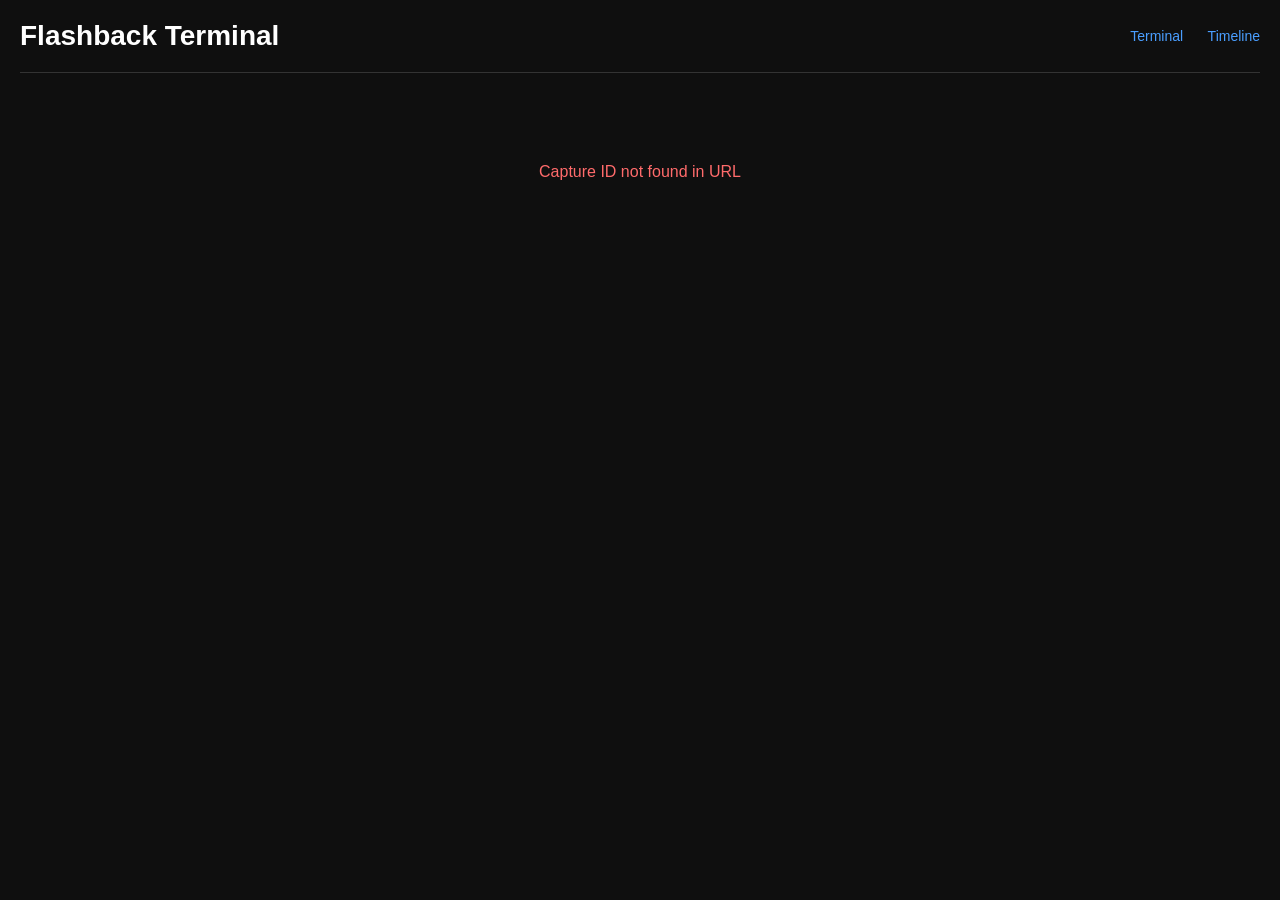
<file: flashback_terminal/templates/capture_detail.html>
<!DOCTYPE html>
<html lang="en">
<head>
    <meta charset="UTF-8">
    <meta name="viewport" content="width=device-width, initial-scale=1.0">
    <title>Capture Detail - Flashback Terminal</title>
    <style>
        * { box-sizing: border-box; margin: 0; padding: 0; }
        body {
            font-family: -apple-system, BlinkMacSystemFont, 'Segoe UI', Roboto, sans-serif;
            background: #0f0f0f;
            color: #e0e0e0;
            overflow-x: hidden;
            overflow-y: auto;
            min-height: 100vh;
        }
        .container { 
            max-width: 1400px; 
            margin: 0 auto; 
            padding: 20px;
            width: 100%;
        }
        header {
            display: flex;
            align-items: center;
            justify-content: space-between;
            margin-bottom: 30px;
            padding-bottom: 20px;
            border-bottom: 1px solid #333;
        }
        h1 { font-size: 28px; color: #fff; }
        h1 a { color: #fff; text-decoration: none; }
        h1 a:hover { color: #4a9eff; }
        .nav-links a {
            color: #4a9eff;
            text-decoration: none;
            margin-left: 20px;
            font-size: 14px;
        }
        .nav-links a:hover { text-decoration: underline; }
        .detail-grid {
            display: grid;
            grid-template-columns: 2fr 1fr;
            gap: 20px;
        }
        .screenshot-container {
            background: #1a1a1a;
            border-radius: 12px;
            overflow: hidden;
            border: 1px solid #333;
        }
        .screenshot-container img {
            width: 100%;
            height: auto;
            display: block;
        }
        .screenshot-container .no-image {
            width: 100%;
            height: 400px;
            background: #0a0a0a;
            display: flex;
            align-items: center;
            justify-content: center;
            color: #555;
            font-size: 16px;
        }
        .info-panel {
            background: #1a1a1a;
            border-radius: 12px;
            padding: 20px;
            border: 1px solid #333;
        }
        .info-panel h2 {
            color: #fff;
            font-size: 18px;
            margin-bottom: 15px;
        }
        .info-item {
            margin-bottom: 15px;
        }
        .info-item label {
            display: block;
            color: #888;
            font-size: 12px;
            margin-bottom: 4px;
        }
        .info-item span {
            color: #e0e0e0;
            font-size: 14px;
        }
        .info-item a {
            color: #4a9eff;
            text-decoration: none;
        }
        .info-item a:hover {
            text-decoration: underline;
        }
        .text-section {
            margin-top: 20px;
            padding-top: 20px;
            border-top: 1px solid #333;
        }
        .text-content {
            white-space: pre-wrap;
            font-family: 'Courier New', monospace;
            font-size: 13px;
            color: #ccc;
            background: #0a0a0a;
            padding: 15px;
            border-radius: 6px;
            max-height: 400px;
            overflow: auto;
            margin-top: 10px;
        }
        .neighbors-section {
            margin-top: 30px;
        }
        .neighbors-section h2 {
            color: #fff;
            font-size: 18px;
            margin-bottom: 15px;
        }
        .neighbor-grid {
            display: grid;
            grid-template-columns: repeat(auto-fill, minmax(200px, 1fr));
            gap: 15px;
        }
        .neighbor-card {
            background: #1a1a1a;
            border-radius: 8px;
            overflow: hidden;
            cursor: pointer;
            border: 1px solid #333;
            transition: transform 0.2s, border-color 0.2s;
        }
        .neighbor-card:hover {
            transform: translateY(-2px);
            border-color: #4a9eff;
        }
        .neighbor-card.center {
            border-color: #4a9eff;
            box-shadow: 0 0 10px rgba(74, 158, 255, 0.3);
        }
        .neighbor-card img {
            width: 100%;
            height: 120px;
            object-fit: cover;
            background: #0a0a0a;
        }
        .neighbor-card .no-image {
            width: 100%;
            height: 120px;
            background: #0a0a0a;
            display: flex;
            align-items: center;
            justify-content: center;
            color: #555;
            font-size: 12px;
        }
        .neighbor-info {
            padding: 10px;
        }
        .neighbor-time {
            color: #888;
            font-size: 11px;
        }
        .neighbor-rel {
            color: #4a9eff;
            font-size: 11px;
            margin-top: 2px;
        }
        .loading, .error {
            text-align: center;
            padding: 60px;
            color: #888;
        }
        .error { color: #ff6b6b; }
        @media (max-width: 900px) {
            .detail-grid {
                grid-template-columns: 1fr;
            }
        }
    </style>
</head>
<body>
    <div class="container">
        <header>
            <h1><a href="/">Flashback Terminal</a></h1>
            <div class="nav-links">
                <a href="/">Terminal</a>
                <a href="/timeline">Timeline</a>
            </div>
        </header>

        <div id="content">
            <div class="loading">Loading capture...</div>
        </div>
    </div>

    <script>
        const API_BASE = '/api/v1';

        // Get capture ID from URL path
        function getCaptureId() {
            const path = window.location.pathname;
            const match = path.match(/\/capture\/(\d+)/);
            return match ? match[1] : null;
        }

        // HTML escape function
        function escapeHtml(text) {
            if (text === null || text === undefined) return '';
            const str = String(text);
            const div = document.createElement('div');
            div.textContent = str;
            return div.innerHTML;
        }

        // Format timestamp
        function formatDateTime(timestamp) {
            if (!timestamp) return '-';
            return new Date(timestamp).toLocaleString();
        }

        async function loadCapture() {
            const captureId = getCaptureId();
            if (!captureId) {
                document.getElementById('content').innerHTML =
                    '<div class="error">Capture ID not found in URL</div>';
                return;
            }

            try {
                const [detailRes, neighborsRes] = await Promise.all([
                    fetch(`${API_BASE}/captures/by-id/${captureId}`),
                    fetch(`${API_BASE}/captures/by-id/${captureId}/neighbors?before=5&after=5`)
                ]);

                if (detailRes.status === 404) {
                    document.getElementById('content').innerHTML =
                        '<div class="error">Capture not found</div>';
                    return;
                }

                const detail = await detailRes.json();
                const neighbors = await neighborsRes.json();

                renderDetail(detail, neighbors);
            } catch (e) {
                document.getElementById('content').innerHTML =
                    `<div class="error">Error loading capture: ${escapeHtml(e.message)}</div>`;
            }
        }

        function renderDetail(detail, neighbors) {
            const neighborsHtml = neighbors.screenshots.map(n => `
                <div class="neighbor-card ${n.is_center ? 'center' : ''}"
                     onclick="window.location.href='/capture/${n.id}'">
                    ${n.screenshot_url
                        ? `<img src="${escapeHtml(n.screenshot_url)}" loading="lazy">`
                        : `<div class="no-image">No Image</div>`
                    }
                    <div class="neighbor-info">
                        <div class="neighbor-time">${escapeHtml(formatDateTime(n.timestamp))}</div>
                        <div class="neighbor-rel">${n.relative_minutes > 0 ? '+' : ''}${n.relative_minutes}m</div>
                    </div>
                </div>
            `).join('');

            const textSection = detail.ocr_text_full ? `
                <div class="text-section">
                    <h2>Terminal Text</h2>
                    <div class="text-content">${escapeHtml(detail.ocr_text_full)}</div>
                </div>
            ` : '';

            document.getElementById('content').innerHTML = `
                <div class="detail-grid">
                    <div class="screenshot-container">
                        ${detail.screenshot_url
                            ? `<img src="${escapeHtml(detail.screenshot_url)}" alt="Terminal Capture">`
                            : `<div class="no-image">No Screenshot Available</div>`
                        }
                    </div>
                    <div class="info-panel">
                        <h2>Capture Details</h2>
                        <div class="info-item">
                            <label>ID</label>
                            <span>${detail.id}</span>
                        </div>
                        <div class="info-item">
                            <label>Timestamp</label>
                            <span>${escapeHtml(formatDateTime(detail.timestamp))}</span>
                        </div>
                        <div class="info-item">
                            <label>Session</label>
                            <span>${escapeHtml(detail.session_name || 'Unknown')}</span>
                        </div>
                        <div class="info-item">
                            <label>Actions</label>
                            <span><a href="/timeline?time=${new Date(detail.timestamp).getTime() / 1000}">View in Timeline</a></span>
                        </div>
                        <div class="info-item">
                            <label>Has Text</label>
                            <span>${detail.ocr_text_full ? 'Yes' : 'No'}</span>
                        </div>
                        ${textSection}
                    </div>
                </div>
                <div class="neighbors-section">
                    <h2>Timeline Context</h2>
                    <div class="neighbor-grid">${neighborsHtml}</div>
                </div>
            `;
        }

        // Load on page load
        loadCapture();
    </script>
</body>
</html>
</file>
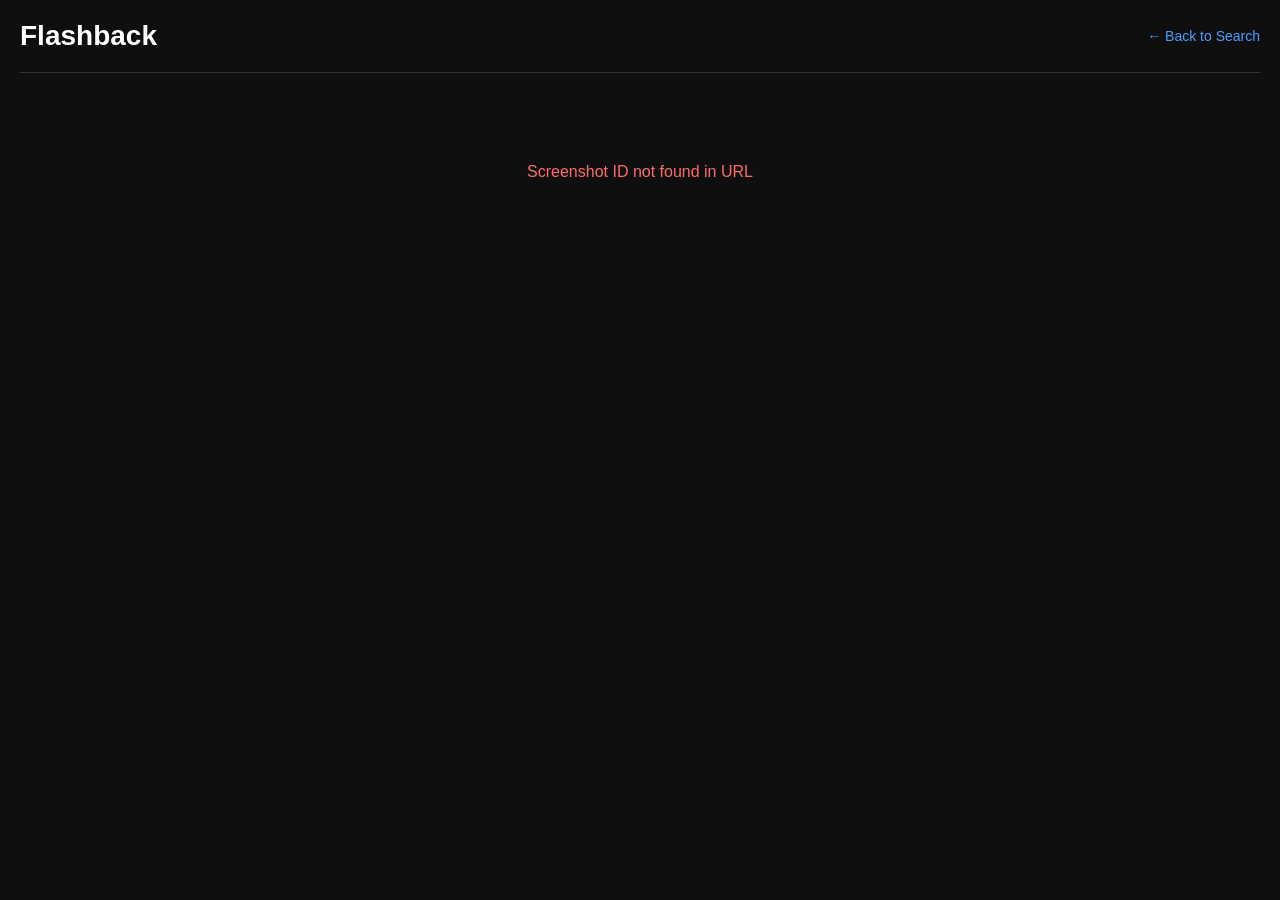
<file: reference/flashback-screenshot-webui/templates/detail.html>
<!DOCTYPE html>
<html lang="en">
<head>
    <meta charset="UTF-8">
    <meta name="viewport" content="width=device-width, initial-scale=1.0">
    <title>Screenshot Detail - Flashback</title>
    <style>
        * { box-sizing: border-box; margin: 0; padding: 0; }
        body {
            font-family: -apple-system, BlinkMacSystemFont, 'Segoe UI', Roboto, sans-serif;
            background: #0f0f0f;
            color: #e0e0e0;
            min-height: 100vh;
        }
        .container { max-width: 1400px; margin: 0 auto; padding: 20px; }
        header {
            display: flex;
            align-items: center;
            justify-content: space-between;
            margin-bottom: 30px;
            padding-bottom: 20px;
            border-bottom: 1px solid #333;
        }
        h1 { font-size: 28px; color: #fff; }
        h1 a { color: #fff; text-decoration: none; }
        h1 a:hover { color: #4a9eff; }
        .back-link {
            color: #4a9eff;
            text-decoration: none;
            font-size: 14px;
        }
        .back-link:hover { text-decoration: underline; }
        .timeline-link {
            color: #4a9eff;
            text-decoration: none;
            font-size: 14px;
        }
        .timeline-link:hover { text-decoration: underline; }
        .detail-grid {
            display: grid;
            grid-template-columns: 2fr 1fr;
            gap: 20px;
        }
        .screenshot-container {
            background: #1a1a1a;
            border-radius: 12px;
            overflow: hidden;
            border: 1px solid #333;
        }
        .screenshot-container img {
            width: 100%;
            height: auto;
            display: block;
        }
        .info-panel {
            background: #1a1a1a;
            border-radius: 12px;
            padding: 20px;
            border: 1px solid #333;
        }
        .info-panel h2 {
            color: #fff;
            font-size: 18px;
            margin-bottom: 15px;
        }
        .info-item {
            margin-bottom: 15px;
        }
        .info-item label {
            display: block;
            color: #888;
            font-size: 12px;
            margin-bottom: 4px;
        }
        .info-item span {
            color: #e0e0e0;
            font-size: 14px;
        }
        .info-item a {
            color: #4a9eff;
            text-decoration: none;
        }
        .info-item a:hover {
            text-decoration: underline;
        }
        .ocr-section {
            margin-top: 20px;
            padding-top: 20px;
            border-top: 1px solid #333;
        }
        .ocr-text {
            white-space: pre-wrap;
            font-family: monospace;
            font-size: 13px;
            color: #ccc;
            background: #0a0a0a;
            padding: 15px;
            border-radius: 6px;
            max-height: 400px;
            overflow: auto;
            margin-top: 10px;
        }
        .neighbors-section {
            margin-top: 30px;
        }
        .neighbors-section h2 {
            color: #fff;
            font-size: 18px;
            margin-bottom: 15px;
        }
        .neighbor-grid {
            display: grid;
            grid-template-columns: repeat(auto-fill, minmax(200px, 1fr));
            gap: 15px;
        }
        .neighbor-card {
            background: #1a1a1a;
            border-radius: 8px;
            overflow: hidden;
            cursor: pointer;
            border: 1px solid #333;
            transition: transform 0.2s, border-color 0.2s;
        }
        .neighbor-card:hover {
            transform: translateY(-2px);
            border-color: #4a9eff;
        }
        .neighbor-card.center {
            border-color: #4a9eff;
            box-shadow: 0 0 10px rgba(74, 158, 255, 0.3);
        }
        .neighbor-card img {
            width: 100%;
            height: 120px;
            object-fit: cover;
            background: #0a0a0a;
        }
        .neighbor-info {
            padding: 10px;
        }
        .neighbor-time {
            color: #888;
            font-size: 11px;
        }
        .neighbor-rel {
            color: #4a9eff;
            font-size: 11px;
            margin-top: 2px;
        }
        .loading, .error {
            text-align: center;
            padding: 60px;
            color: #888;
        }
        .error { color: #ff6b6b; }
        @media (max-width: 900px) {
            .detail-grid {
                grid-template-columns: 1fr;
            }
        }
    </style>
</head>
<body>
    <div class="container">
        <header>
            <h1><a href="/">Flashback</a></h1>
            <a href="/" class="back-link">&larr; Back to Search</a>
        </header>

        <div id="content">
            <div class="loading">Loading screenshot...</div>
        </div>
    </div>

    <script>
        const API_BASE = '/api/v1';

        // Get screenshot ID from URL path
        function getScreenshotId() {
            const path = window.location.pathname;
            const match = path.match(/\/screenshot\/(\d+)/);
            return match ? match[1] : null;
        }

        // HTML escape function to prevent XSS
        function escapeHtml(text) {
            if (text === null || text === undefined) return '';
            const str = String(text);
            const div = document.createElement('div');
            div.textContent = str;
            return div.innerHTML;
        }

        async function loadScreenshot() {
            const screenshotId = getScreenshotId();
            if (!screenshotId) {
                document.getElementById('content').innerHTML =
                    '<div class="error">Screenshot ID not found in URL</div>';
                return;
            }

            try {
                const [detailRes, neighborsRes] = await Promise.all([
                    fetch(`${API_BASE}/screenshots/by-id/${screenshotId}`),
                    fetch(`${API_BASE}/screenshots/by-id/${screenshotId}/neighbors?before=5&after=5`)
                ]);

                if (detailRes.status === 404) {
                    document.getElementById('content').innerHTML =
                        '<div class="error">Screenshot not found</div>';
                    return;
                }

                const detail = await detailRes.json();
                const neighbors = await neighborsRes.json();

                renderDetail(detail, neighbors);
            } catch (e) {
                document.getElementById('content').innerHTML =
                    `<div class="error">Error loading screenshot: ${escapeHtml(e.message)}</div>`;
            }
        }

        function renderDetail(detail, neighbors) {
            const neighborsHtml = neighbors.screenshots.map(n => `
                <div class="neighbor-card ${n.is_center ? 'center' : ''}"
                     onclick="window.location.href='/screenshot/${n.id}'">
                    <img src="${escapeHtml(n.screenshot_url)}" loading="lazy">
                    <div class="neighbor-info">
                        <div class="neighbor-time">${escapeHtml(n.timestamp_formatted)}</div>
                        <div class="neighbor-rel">${n.relative_minutes > 0 ? '+' : ''}${n.relative_minutes}m</div>
                    </div>
                </div>
            `).join('');

            const ocrSection = detail.ocr_text_full ? `
                <div class="ocr-section">
                    <h2>OCR Text</h2>
                    <div class="ocr-text">${escapeHtml(detail.ocr_text_full)}</div>
                </div>
            ` : '';

            document.getElementById('content').innerHTML = `
                <div class="detail-grid">
                    <div class="screenshot-container">
                        <img src="${escapeHtml(detail.screenshot_url)}" alt="Screenshot">
                    </div>
                    <div class="info-panel">
                        <h2>Screenshot Details</h2>
                        <div class="info-item">
                            <label>ID</label>
                            <span>${detail.id}</span>
                        </div>
                        <div class="info-item">
                            <label>Timestamp</label>
                            <span>${escapeHtml(detail.timestamp_formatted)}</span>
                        </div>
                        <div class="info-item">
                            <label>Actions</label>
                            <span><a href="/timeline?time=${detail.timestamp}" class="timeline-link">View in Timeline</a></span>
                        </div>
                        <div class="info-item">
                            <label>Window Title</label>
                            <span>${escapeHtml(detail.window_title || 'Unknown')}</span>
                        </div>
                        <div class="info-item">
                            <label>Has OCR</label>
                            <span>${detail.ocr_text_preview ? 'Yes' : 'No'}</span>
                        </div>
                        <div class="info-item">
                            <label>Has Embedding</label>
                            <span>${detail.has_embedding ? 'Yes' : 'No'}</span>
                        </div>
                        ${ocrSection}
                    </div>
                </div>
                <div class="neighbors-section">
                    <h2>Timeline Context</h2>
                    <div class="neighbor-grid">${neighborsHtml}</div>
                </div>
            `;
        }

        // Load on page load
        loadScreenshot();
    </script>
</body>
</html>
</file>
